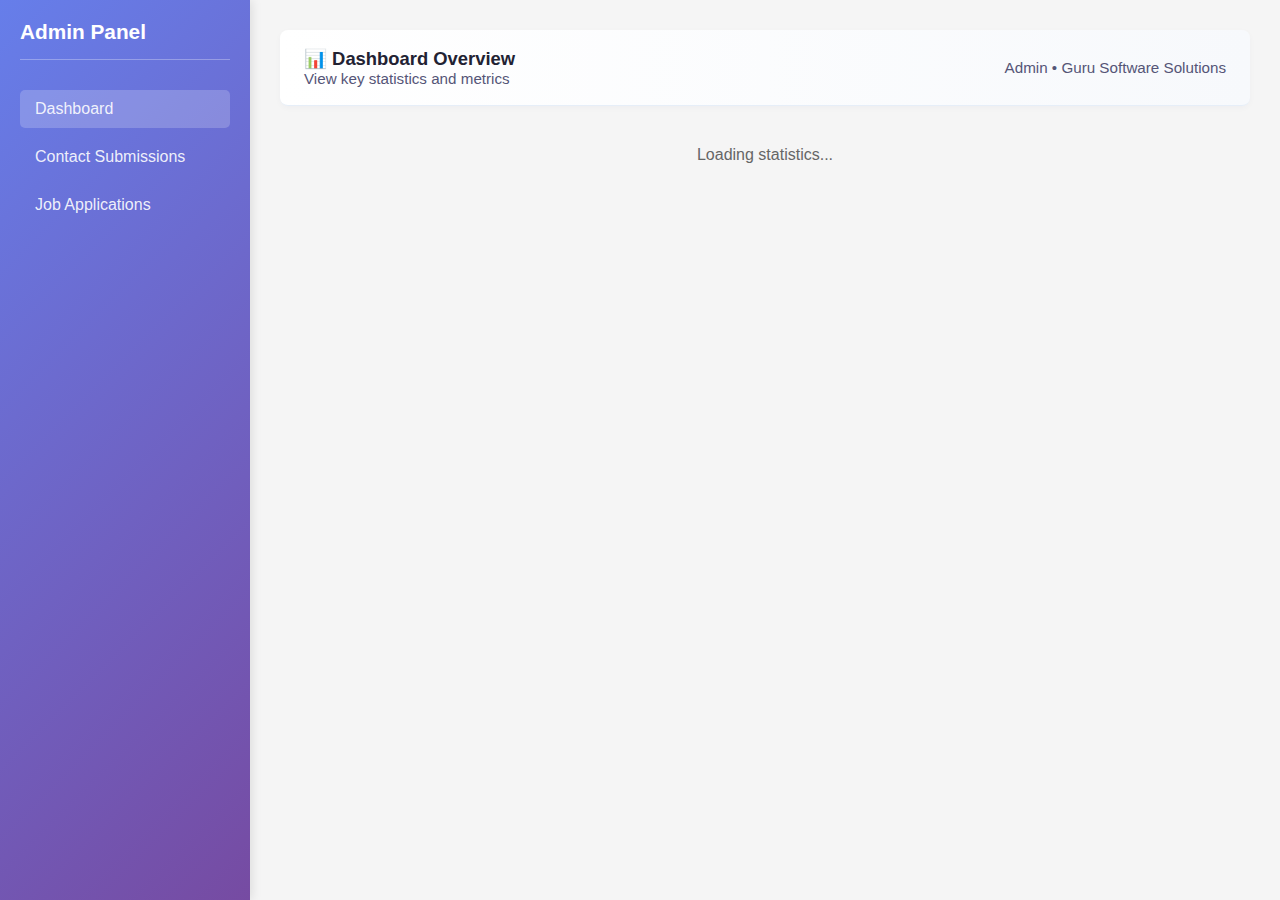
<file: admin.html>
<!DOCTYPE html>
<html lang="en">
<head>
    <meta charset="UTF-8">
    <meta name="viewport" content="width=device-width, initial-scale=1.0">
    <title>Admin Dashboard - Guru Software Solutions</title>
    <style>
        * {
            margin: 0;
            padding: 0;
            box-sizing: border-box;
        }

        body {
            font-family: 'Inter', sans-serif;
            background-color: #f5f5f5;
            color: #333;
        }

        .admin-container {
            display: flex;
            min-height: 100vh;
        }

        .sidebar {
            width: 250px;
            background: linear-gradient(135deg, #667eea 0%, #764ba2 100%);
            color: white;
            padding: 20px;
            box-shadow: 2px 0 10px rgba(0, 0, 0, 0.1);
        }

        .sidebar h1 {
            font-size: 1.3rem;
            margin-bottom: 30px;
            padding-bottom: 15px;
            border-bottom: 1px solid rgba(255, 255, 255, 0.3);
        }

        .sidebar-menu {
            list-style: none;
        }

        .sidebar-menu li {
            margin-bottom: 10px;
        }

        .sidebar-menu a {
            color: rgba(255, 255, 255, 0.9);
            text-decoration: none;
            padding: 10px 15px;
            display: block;
            border-radius: 5px;
            transition: all 0.3s ease;
        }

        .sidebar-menu a:hover,
        .sidebar-menu a.active {
            background-color: rgba(255, 255, 255, 0.2);
        }

        /* Modernized admin styles */
        .topbar {
            display: flex;
            justify-content: space-between;
            align-items: center;
            padding: 18px 24px;
            background: linear-gradient(90deg,#ffffff 0%, #f7f9fc 100%);
            border-bottom: 1px solid #e6eef8;
            box-shadow: 0 2px 6px rgba(20,40,80,0.03);
            margin-bottom: 20px;
            border-radius: 8px;
        }

        .topbar .title { font-size: 1.15rem; color: #223; font-weight: 600; }
        .topbar .meta { color: #557; font-size: 0.95rem; }

        .table-header { display:flex; gap:12px; align-items:center; justify-content:space-between; }
        .header-controls { display:flex; gap:10px; align-items:center; }
        .search-input { padding:8px 12px; border-radius:8px; border:1px solid #e3eef8; min-width:220px; }
        .small-btn { padding:6px 10px; font-size:0.85rem; border-radius:8px; border:1px solid rgba(0,0,0,0.06); background:#fff; }

        table { width:100%; border-collapse: collapse; border-radius:8px; overflow:hidden; }
        table thead th { background: linear-gradient(90deg,#f6f9ff,#ffffff); color:#234; font-weight:700; }
        table tbody tr:nth-child(even){ background:#fbfdff; }
        table tbody tr:hover { background:#eef6ff; transform: translateZ(0); }
        table td, table th { padding:12px 14px; }

        .empty-state { padding:40px; font-size:1rem; }

        .main-content {
            flex: 1;
            padding: 30px;
        }

        .dashboard-header {
            background: white;
            padding: 20px;
            border-radius: 10px;
            margin-bottom: 30px;
            box-shadow: 0 2px 10px rgba(0, 0, 0, 0.05);
        }

        .dashboard-header h2 {
            color: #667eea;
            margin-bottom: 10px;
        }

        .stats-grid {
            display: grid;
            grid-template-columns: repeat(auto-fit, minmax(200px, 1fr));
            gap: 20px;
            margin-bottom: 30px;
        }

        .stat-card {
            background: white;
            padding: 20px;
            border-radius: 10px;
            box-shadow: 0 2px 10px rgba(0, 0, 0, 0.05);
            text-align: center;
            border-top: 4px solid #667eea;
        }

        .stat-card h3 {
            color: #667eea;
            font-size: 2rem;
            margin-bottom: 10px;
        }

        .stat-card p {
            color: #666;
        }

        .table-section {
            background: white;
            border-radius: 10px;
            box-shadow: 0 2px 10px rgba(0, 0, 0, 0.05);
            overflow: hidden;
        }

        .table-header {
            padding: 20px;
            border-bottom: 1px solid #eee;
            display: flex;
            justify-content: space-between;
            align-items: center;
        }

        .table-header h3 {
            color: #667eea;
        }

        table {
            width: 100%;
            border-collapse: collapse;
        }

        table thead {
            background-color: #f8f9fa;
            border-bottom: 2px solid #eee;
        }

        table th {
            padding: 15px;
            text-align: left;
            font-weight: 600;
            color: #667eea;
        }

        table td {
            padding: 12px 15px;
            border-bottom: 1px solid #eee;
        }

        table tbody tr:hover {
            background-color: #f8f9fa;
        }

        .status-badge {
            display: inline-block;
            padding: 4px 10px;
            border-radius: 20px;
            font-size: 0.85rem;
            font-weight: 600;
        }

        .status-new {
            background-color: #fff3cd;
            color: #856404;
        }

        .status-reviewed {
            background-color: #d4edda;
            color: #155724;
        }

        .btn {
            padding: 8px 12px;
            border: none;
            border-radius: 5px;
            cursor: pointer;
            font-size: 0.9rem;
            transition: all 0.3s ease;
            text-decoration: none;
            display: inline-block;
        }

        .btn-primary {
            background-color: #667eea;
            color: white;
        }

        .btn-primary:hover {
            background-color: #764ba2;
        }

        .btn-danger {
            background-color: #f44336;
            color: white;
        }

        .btn-danger:hover {
            background-color: #da190b;
        }

        .loading {
            text-align: center;
            padding: 20px;
            color: #666;
        }

        .error-message {
            background-color: #f8d7da;
            color: #721c24;
            padding: 12px 20px;
            border-radius: 5px;
            margin-bottom: 20px;
        }

        .empty-state {
            text-align: center;
            padding: 40px 20px;
            color: #999;
        }

        @media (max-width: 768px) {
            .admin-container {
                flex-direction: column;
            }

            .sidebar {
                width: 100%;
            }

            .stats-grid {
                grid-template-columns: 1fr;
            }

            table {
                font-size: 0.9rem;
            }

            table th,
            table td {
                padding: 10px;
            }
        }
    </style>
</head>
<body>
    <div class="admin-container">
        <!-- Sidebar -->
        <div class="sidebar">
            <h1>Admin Panel</h1>
            <ul class="sidebar-menu">
                <li><a href="#statistics" class="menu-link active" onclick="loadStatistics()">Dashboard</a></li>
                <li><a href="#contacts" class="menu-link" onclick="loadContacts()">Contact Submissions</a></li>
                <li><a href="#applications" class="menu-link" onclick="loadApplications()">Job Applications</a></li>
            </ul>
        </div>

        <!-- Main Content -->
        <div class="main-content">
            <!-- Dashboard Section -->
            <div id="statistics" class="dashboard-section">
                    <div class="topbar">
                        <div>
                            <div class="title">📊 Dashboard Overview</div>
                            <div class="meta">View key statistics and metrics</div>
                        </div>
                        <div class="meta">Admin • Guru Software Solutions</div>
                    </div>
                <div class="stats-grid" id="statsGrid">
                    <div class="loading">Loading statistics...</div>
                </div>
            </div>

            <!-- Contact Submissions Section -->
            <div id="contacts" class="dashboard-section hidden">
                <div class="table-section">
                    <div class="table-header">
                        <h3>📧 Contact Submissions</h3>
                        <div class="header-controls">
                            <input id="contactSearch" class="search-input" placeholder="Search contacts by name, email or subject" oninput="filterContacts()" />
                            <button class="small-btn" onclick="loadContacts()">Refresh</button>
                            <button id="syncContactsBtn" class="small-btn" onclick="syncOfflineFromAdmin('contact')">Sync Offline (0)</button>
                        </div>
                    </div>
                    <div id="contactsTable"></div>
                </div>
            </div>

            <!-- Job Applications Section -->
            <div id="applications" class="dashboard-section hidden">
                <div class="table-section">
                    <div class="table-header">
                        <h3>💼 Job Applications</h3>
                        <div class="header-controls">
                            <input id="applicationSearch" class="search-input" placeholder="Search applications by name, email or role" oninput="filterApplications()" />
                            <button class="small-btn" onclick="loadApplications()">Refresh</button>
                            <button id="syncApplicationsBtn" class="small-btn" onclick="syncOfflineFromAdmin('application')">Sync Offline (0)</button>
                        </div>
                    </div>
                    <div id="applicationsTable"></div>
                </div>
            </div>
        </div>
    </div>

    <script>
        /**
         * Load statistics
         */
        const API_BASE = localStorage.getItem('api_base') || 'http://localhost:5000';
        
        function loadStatistics() {
            setActiveMenu('statistics');
            showSection('statistics');

            const fetchWithRetry = (url, retries = 3) => {
                return fetch(url, { timeout: 5000 })
                    .then(response => {
                        if (!response.ok) throw new Error(`HTTP ${response.status}`);
                        return response.json();
                    })
                    .catch(error => {
                        if (retries > 0) {
                            console.log(`Retry attempt ${4 - retries}/3`);
                            return new Promise(resolve => setTimeout(() => {
                                resolve(fetchWithRetry(url, retries - 1));
                            }, 1000));
                        }
                        throw error;
                    });
            };

            fetchWithRetry(`${API_BASE}/api/statistics`)
                .then(data => {
                    if (data && data.success && data.statistics) {
                        const stats = data.statistics;
                        const statsGrid = document.getElementById('statsGrid');
                        statsGrid.innerHTML = `
                            <div class="stat-card">
                                <h3>${stats.total_contacts || 0}</h3>
                                <p>Total Contact Submissions</p>
                            </div>
                            <div class="stat-card">
                                <h3>${stats.total_applications || 0}</h3>
                                <p>Total Job Applications</p>
                            </div>
                            <div class="stat-card">
                                <h3>${stats.new_contacts || 0}</h3>
                                <p>New Contacts</p>
                            </div>
                            <div class="stat-card">
                                <h3>${stats.new_applications || 0}</h3>
                                <p>New Applications</p>
                            </div>
                        `;
                    } else {
                        throw new Error('Invalid response format');
                    }
                })
                .catch(error => {
                    console.error('Statistics load error:', error);
                    const statsGrid = document.getElementById('statsGrid');
                    statsGrid.innerHTML = `
                        <div class="error-message" style="grid-column: 1/-1; text-align: center;">
                            <p>⚠️ Failed to load statistics</p>
                            <p style="font-size: 0.9rem; color: #999;">Ensure backend server is running at ${API_BASE}</p>
                            <button style="margin-top: 10px; padding: 8px 16px; background: #667eea; color: white; border: none; border-radius: 4px; cursor: pointer;" onclick="loadStatistics()">Retry</button>
                        </div>
                    `;
                });
        }

        /**
         * Load contact submissions
         */
        function loadContacts() {
            setActiveMenu('contacts');
            showSection('contacts');

            const contactsTable = document.getElementById('contactsTable');
            contactsTable.innerHTML = '<div class="loading">Loading contact submissions...</div>';

            fetch(`${API_BASE}/api/contact-submissions`)
                .then(response => response.json())
                .then(data => {
                    if (data.success) {
                        if (data.submissions.length === 0) {
                            contactsTable.innerHTML = '<div class="empty-state">No contact submissions yet</div>';
                        } else {
                            let html = '<table><thead><tr><th>ID</th><th>Name</th><th>Email</th><th>Subject</th><th>Date</th><th>Status</th><th>Actions</th></tr></thead><tbody>';
                            data.submissions.forEach(submission => {
                                html += `
                                        <tr data-name="${(submission.name||'').toLowerCase()}" data-email="${(submission.email||'').toLowerCase()}" data-subject="${(submission.subject||'').toLowerCase()}">
                                            <td>${submission.id}</td>
                                            <td>${submission.name}</td>
                                            <td>${submission.email}</td>
                                            <td>${submission.subject}</td>
                                            <td>${new Date(submission.submitted_at).toLocaleDateString()}</td>
                                            <td><span class="status-badge status-${submission.status}">${submission.status}</span></td>
                                            <td>
                                                <button class="small-btn" onclick="viewSubmission(${submission.id})">View</button>
                                                <button class="small-btn" style="background:#f8d7da;color:#721c24;border:1px solid #f5c6cb;" onclick="deleteSubmission(${submission.id})">Delete</button>
                                            </td>
                                        </tr>
                                    `;
                            });
                            html += '</tbody></table>';
                            contactsTable.innerHTML = html;
                        }
                    } else {
                        contactsTable.innerHTML = '<div class="error-message">Failed to load contact submissions</div>';
                    }
                })
                .catch(error => {
                    console.error('Error:', error);
                    contactsTable.innerHTML = '<div class="error-message">Error loading submissions</div>';
                });
        }

        /**
         * Load job applications
         */
        function loadApplications() {
            setActiveMenu('applications');
            showSection('applications');

            const applicationsTable = document.getElementById('applicationsTable');
            applicationsTable.innerHTML = '<div class="loading">Loading job applications...</div>';

            fetch(`${API_BASE}/api/job-applications`)
                .then(response => response.json())
                .then(data => {
                    if (data.success) {
                        if (data.applications.length === 0) {
                            applicationsTable.innerHTML = '<div class="empty-state">No job applications yet</div>';
                        } else {
                            let html = '<table><thead><tr><th>ID</th><th>Name</th><th>Role</th><th>Email</th><th>Experience</th><th>Date</th><th>Status</th><th>Actions</th></tr></thead><tbody>';
                            data.applications.forEach(application => {
                                html += `
                                        <tr data-name="${(application.name||'').toLowerCase()}" data-email="${(application.email||'').toLowerCase()}" data-role="${(application.role||'').toLowerCase()}">
                                            <td>${application.id}</td>
                                            <td>${application.name}</td>
                                            <td>${application.role}</td>
                                            <td>${application.email}</td>
                                            <td>${application.experience}</td>
                                            <td>${new Date(application.applied_at).toLocaleDateString()}</td>
                                            <td><span class="status-badge status-${application.status}">${application.status}</span></td>
                                            <td>
                                                <button class="small-btn" onclick="viewApplication(${application.id})">View</button>
                                                <button class="small-btn" style="background:#f8d7da;color:#721c24;border:1px solid #f5c6cb;" onclick="deleteApplication(${application.id})">Delete</button>
                                            </td>
                                        </tr>
                                    `;
                            });
                            html += '</tbody></table>';
                            applicationsTable.innerHTML = html;
                        }
                    } else {
                        applicationsTable.innerHTML = '<div class="error-message">Failed to load job applications</div>';
                    }
                })
                .catch(error => {
                    console.error('Error:', error);
                    applicationsTable.innerHTML = '<div class="error-message">Error loading applications</div>';
                });
        }

        /**
         * View submission details
         */
        function viewSubmission(id) {
            fetch(`${API_BASE}/api/contact-submission/${id}`)
                .then(response => response.json())
                .then(data => {
                    if (data.success) {
                        const submission = data.submission;
                        alert(`From: ${submission.name}\nEmail: ${submission.email}\nPhone: ${submission.phone}\nSubject: ${submission.subject}\n\nMessage:\n${submission.message}`);
                    }
                })
                .catch(error => console.error('Error:', error));
        }

        /**
         * View application details
         */
        function viewApplication(id) {
            fetch(`${API_BASE}/api/job-application/${id}`)
                .then(response => response.json())
                .then(data => {
                    if (data.success) {
                        const application = data.application;
                        alert(`Name: ${application.name}\nRole: ${application.role}\nEmail: ${application.email}\nPhone: ${application.phone}\nExperience: ${application.experience}\n\nMessage:\n${application.message}`);
                    }
                })
                .catch(error => console.error('Error:', error));
        }

        /**
         * Delete submission
         */
        function deleteSubmission(id) {
            if (confirm('Are you sure you want to delete this submission?')) {
                fetch(`${API_BASE}/api/contact-submission/${id}`, { method: 'DELETE' })
                    .then(response => response.json())
                    .then(data => {
                        if (data.success) {
                            loadContacts();
                        }
                    })
                    .catch(error => console.error('Error:', error));
            }
        }

        /**
         * Delete application
         */
        function deleteApplication(id) {
            if (confirm('Are you sure you want to delete this application?')) {
                fetch(`${API_BASE}/api/job-application/${id}`, { method: 'DELETE' })
                    .then(response => response.json())
                    .then(data => {
                        if (data.success) {
                            loadApplications();
                        }
                    })
                    .catch(error => console.error('Error:', error));
            }
        }

        /**
         * Set active menu item
         */
        function setActiveMenu(sectionId) {
            document.querySelectorAll('.menu-link').forEach(link => {
                link.classList.remove('active');
            });
            try {
                const sel = document.querySelector(`a[href="#${sectionId}"]`);
                if (sel) sel.classList.add('active');
            } catch (e) {
                console.warn('setActiveMenu: selector failed', e);
            }
        }

        /**
         * Show section
         */
        function showSection(sectionId) {
            document.querySelectorAll('.dashboard-section').forEach(section => {
                section.classList.add('hidden');
            });
            try {
                const el = document.getElementById(sectionId);
                if (el) el.classList.remove('hidden');
            } catch (e) {
                console.warn('showSection: element not found', e);
            }
        }

        // Add hidden class to style.css alternatives
        const style = document.createElement('style');
        style.textContent = '.hidden { display: none !important; }';
        document.head.appendChild(style);

        // Load dashboard on page load
        window.addEventListener('load', function() {
            try {
                loadStatistics();
            } catch (e) { console.error('loadStatistics error', e); }
            try {
                updateOfflineButtons();
            } catch (e) { console.error('updateOfflineButtons error', e); }
        });

        // Update offline buttons and optionally render queued items
        function getOfflineList(key) {
            try { return JSON.parse(localStorage.getItem(key) || '[]'); } catch (e) { return []; }
        }

        function updateOfflineButtons() {
            const contacts = getOfflineList('offline_contacts');
            const apps = getOfflineList('offline_applications');
            const sc = document.getElementById('syncContactsBtn');
            const sa = document.getElementById('syncApplicationsBtn');
            if (sc) sc.textContent = `Sync Offline (${contacts.length})`;
            if (sa) sa.textContent = `Sync Offline (${apps.length})`;
        }

        function syncOfflineFromAdmin(type) {
            const key = type === 'contact' ? 'offline_contacts' : 'offline_applications';
            const list = getOfflineList(key);
            if (!list.length) { alert('No offline items to sync'); return; }
            if (!confirm(`Send ${list.length} offline ${type === 'contact' ? 'contacts' : 'applications'} to server now?`)) return;

            list.slice().forEach(item => {
                if (type === 'contact') {
                    fetch(`${API_BASE}/api/contact`, { method: 'POST', headers: { 'Content-Type':'application/json' }, body: JSON.stringify(item) })
                        .then(r => r.json()).then(data => {
                            if (data && data.success) {
                                const current = getOfflineList('offline_contacts');
                                const filtered = current.filter(c => c._queued_at !== item._queued_at);
                                localStorage.setItem('offline_contacts', JSON.stringify(filtered));
                                updateOfflineButtons();
                                loadContacts();
                            }
                        }).catch(err => console.error('Admin sync contact failed', err));
                } else {
                    // application: if resume_data_url exists send FormData
                    if (item.resume_data_url) {
                        const fd = new FormData();
                        fd.append('name', item.name || ''); fd.append('email', item.email || ''); fd.append('phone', item.phone || ''); fd.append('role', item.role || ''); fd.append('experience', item.experience || ''); fd.append('message', item.message || '');
                        fd.append('resume', dataURLtoBlob(item.resume_data_url), item.resume_name || 'resume');
                        fetch(`${API_BASE}/api/apply-job`, { method: 'POST', body: fd })
                            .then(r => r.json()).then(data => {
                                if (data && data.success) {
                                    const current = getOfflineList('offline_applications');
                                    const filtered = current.filter(a => a._queued_at !== item._queued_at);
                                    localStorage.setItem('offline_applications', JSON.stringify(filtered));
                                    updateOfflineButtons();
                                    loadApplications();
                                }
                            }).catch(err => console.error('Admin sync app failed', err));
                    } else {
                        fetch(`${API_BASE}/api/apply-job`, { method: 'POST', headers: { 'Content-Type':'application/json' }, body: JSON.stringify(item) })
                            .then(r => r.json()).then(data => {
                                if (data && data.success) {
                                    const current = getOfflineList('offline_applications');
                                    const filtered = current.filter(a => a._queued_at !== item._queued_at);
                                    localStorage.setItem('offline_applications', JSON.stringify(filtered));
                                    updateOfflineButtons();
                                    loadApplications();
                                }
                            }).catch(err => console.error('Admin sync app failed', err));
                    }
                }
            });
        }

        // Client-side filtering for contacts
        function filterContacts() {
            const q = (document.getElementById('contactSearch').value || '').toLowerCase();
            const table = document.querySelector('#contactsTable table');
            if (!table) return;
            Array.from(table.tBodies[0].rows).forEach(row => {
                const name = row.getAttribute('data-name') || '';
                const email = row.getAttribute('data-email') || '';
                const subject = row.getAttribute('data-subject') || '';
                const visible = !q || name.includes(q) || email.includes(q) || subject.includes(q);
                row.style.display = visible ? '' : 'none';
            });
        }

        // Client-side filtering for applications
        function filterApplications() {
            const q = (document.getElementById('applicationSearch').value || '').toLowerCase();
            const table = document.querySelector('#applicationsTable table');
            if (!table) return;
            Array.from(table.tBodies[0].rows).forEach(row => {
                const name = row.getAttribute('data-name') || '';
                const email = row.getAttribute('data-email') || '';
                const role = row.getAttribute('data-role') || '';
                const visible = !q || name.includes(q) || email.includes(q) || role.includes(q);
                row.style.display = visible ? '' : 'none';
            });
        }

        // helper used by admin sync for converting dataURL to blob
        function dataURLtoBlob(dataurl) {
            const arr = dataurl.split(',');
            const mime = arr[0].match(/:(.*?);/)[1];
            const bstr = atob(arr[1]);
            let n = bstr.length;
            const u8arr = new Uint8Array(n);
            while (n--) { u8arr[n] = bstr.charCodeAt(n); }
            return new Blob([u8arr], { type: mime });
        }
    </script>
</body>
</html>
</file>
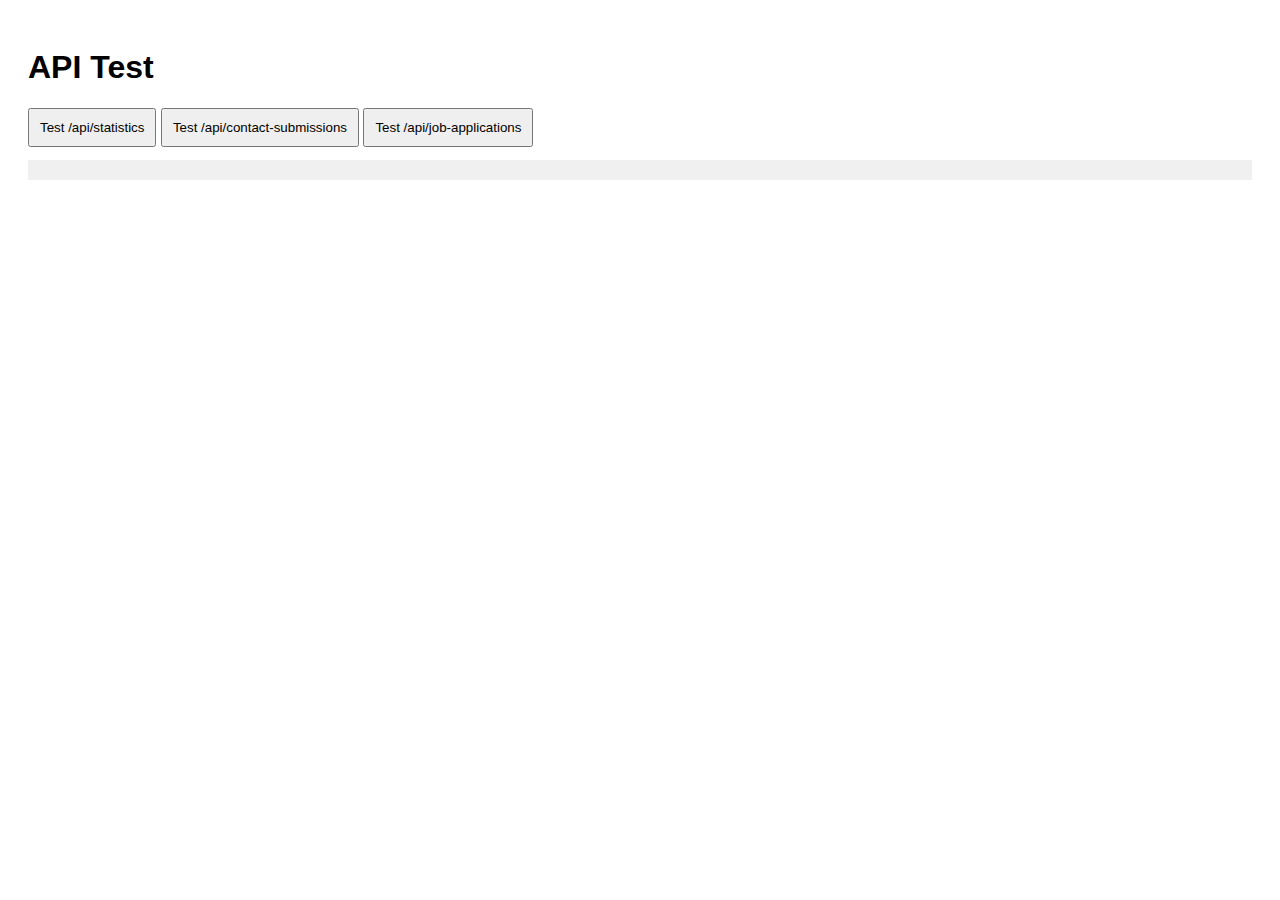
<file: test.html>
<!DOCTYPE html>
<html>
<head>
    <title>API Test</title>
    <style>
        body { font-family: Arial; padding: 20px; }
        div { margin: 10px 0; }
        button { padding: 10px; cursor: pointer; }
        pre { background: #f0f0f0; padding: 10px; overflow: auto; }
    </style>
</head>
<body>
    <h1>API Test</h1>
    <div>
        <button onclick="testStats()">Test /api/statistics</button>
        <button onclick="testContacts()">Test /api/contact-submissions</button>
        <button onclick="testApplications()">Test /api/job-applications</button>
    </div>
    <pre id="output"></pre>
    
    <script>
        const output = document.getElementById('output');
        const API_BASE = 'http://localhost:5000';
        
        async function testStats() {
            try {
                output.textContent = 'Loading statistics...';
                const res = await fetch(`${API_BASE}/api/statistics`);
                const data = await res.json();
                output.textContent = JSON.stringify(data, null, 2);
            } catch (e) {
                output.textContent = 'Error: ' + e.message;
            }
        }
        
        async function testContacts() {
            try {
                output.textContent = 'Loading contacts...';
                const res = await fetch(`${API_BASE}/api/contact-submissions`);
                const data = await res.json();
                output.textContent = JSON.stringify(data, null, 2);
            } catch (e) {
                output.textContent = 'Error: ' + e.message;
            }
        }
        
        async function testApplications() {
            try {
                output.textContent = 'Loading applications...';
                const res = await fetch(`${API_BASE}/api/job-applications`);
                const data = await res.json();
                output.textContent = JSON.stringify(data, null, 2);
            } catch (e) {
                output.textContent = 'Error: ' + e.message;
            }
        }
    </script>
</body>
</html>
</file>
